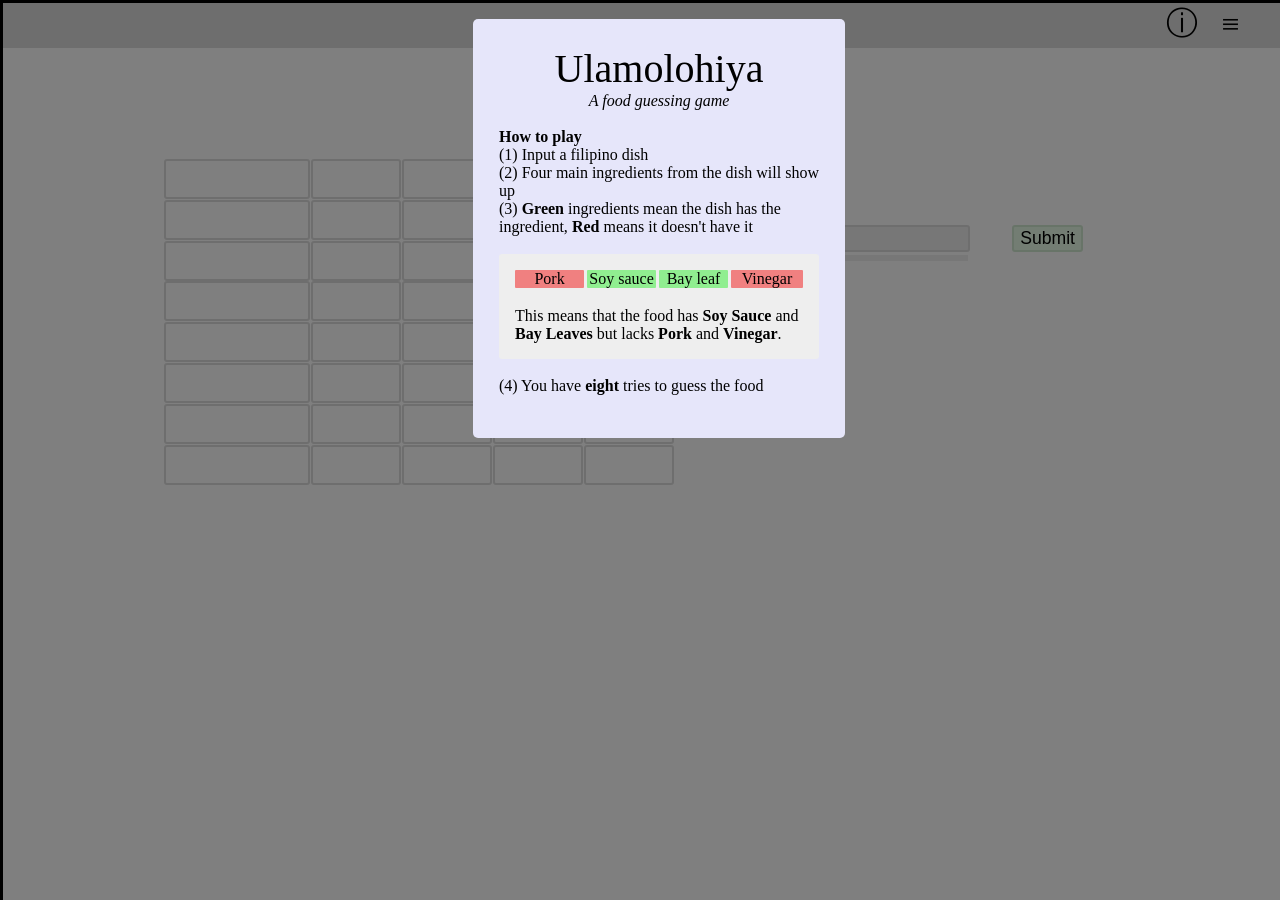
<file: index.html>
<!DOCTYPE html>
<html>
<head>
	<title>Ulamolohiya</title>
	<meta name="description" content="A game about guessing Filipino dishes via their ingredients">
	<script src="script.js" defer></script>
	<link rel="stylesheet" href="styles.css">
	<link rel="icon" type="image/x-icon" href="favicon.ico">
<meta name="viewport" content="width=device-width, initial-scale=1.0">
</head>
<body>
<header id="topBar">
<button class="topBarButton" id="openHelp" onclick="openHelp()"> ≡ </button>
<button class="topBarButton" id="openInstructions" onclick="openinstructions()"> ⓘ </button>
</header>

<dialog class="wholeScreen" id="instructions" open>
<div id="mainHeading">
<center>
	<span id="Title">Ulamolohiya</span><br>
	<i>A food guessing game</i><br><br>
</center>
	<b>How to play</b><br>
	(1) Input a filipino dish<br>
	(2) Four main ingredients from the dish will show up<br>
	(3) <b>Green</b> ingredients mean the dish has the ingredient, <b>Red</b> means it doesn't have it<br><br>
<section id="examplefood">
<div id="infocontainer"><div class="example" style="background-color: lightcoral;">Pork</div><div class="example" style="background-color: lightgreen;">Soy sauce</div><div class="example" style="background-color: lightgreen;">Bay leaf</div><div class="example" style="background-color: lightcoral;">Vinegar</div></div><br>
This means that the food has <b>Soy Sauce</b> and <b>Bay Leaves</b> but lacks <b>Pork</b> and <b>Vinegar</b>.
</section><br>
	(4) You have <b>eight</b> tries to guess the food<br><br>
</div>
</dialog>

<dialog class="wholeScreen" id="information">
<div id="helpHeading">
	<span id="SubTitle"><b>Need some help...?</span></b><br>Note that <i>adobo</i> and <i>sinigang</i> are both <b>pork</b>, and <i>nilaga</i> is <b>beef</b>.<br>Also, <i>ginataan</i> is the <b>squash kind</b>, so there's no meat.
<br><br>
A strategy you can employ is to rule out the four main meats, being <b>pork</b>, <b>beef</b>, <b>chicken</b>, and <b>fish</b>.<br>
You can also try ruling out various clusters of food like those predominantly with <b>soy sauce</b> or <b>tomato sauce</b>.
</div>
</dialog>
<div id="playField">
<center><span id="SubTitle"><img src="favicon.ico"> Ulamolohiya</span><br><br></center>
<section id="resultSection">
<center>
<p id="answerbox">.</p>
<p id="demo">&nbsp;</p>
</center>
</section>
<center>
<section id="answerSection">
<section id="inputSection">
<input type="text" id="answer" list="john" placeholder="food"><br>
<div id="foodList">john</div><br>
</section>
<button id="answerbutton" onclick="input(0)"> Submit </button>

</center>
</section>
</div>

</body>
</html>
</file>
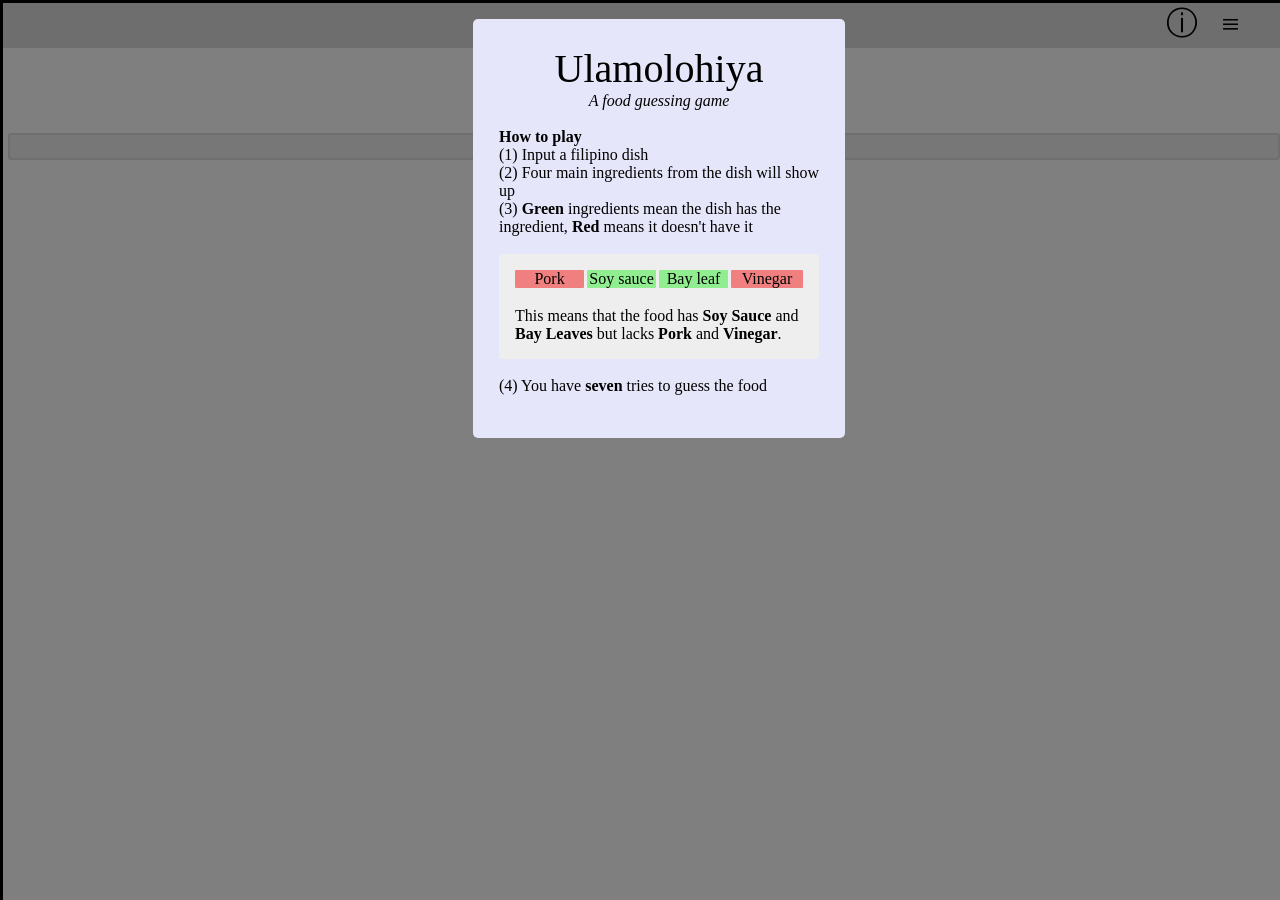
<file: newweb.html>
<!DOCTYPE html>
<html>
<head>
	<script src="script.js" defer></script>
	<link rel="stylesheet" href="styles.css">
<meta name="viewport" content="width=device-width, initial-scale=1.0">
</head>
<body>
<header id="topBar">
<button class="topBarButton" id="openHelp" onclick="openHelp()"> ≡ </button>
<button class="topBarButton" id="openInstructions" onclick="openinstructions()"> ⓘ </button>
</header>
<dialog class="wholeScreen" id="instructions" open>
<div id="mainHeading">
<center>
	<span id="Title">Ulamolohiya</span><br>
	<i>A food guessing game</i><br><br>
</center>
	<b>How to play</b><br>
	(1) Input a filipino dish<br>
	(2) Four main ingredients from the dish will show up<br>
	(3) <b>Green</b> ingredients mean the dish has the ingredient, <b>Red</b> means it doesn't have it<br><br>
<section id="examplefood">
<div id="infocontainer"><div class="example" style="background-color: lightcoral;">Pork</div><div class="example" style="background-color: lightgreen;">Soy sauce</div><div class="example" style="background-color: lightgreen;">Bay leaf</div><div class="example" style="background-color: lightcoral;">Vinegar</div></div><br>
This means that the food has <b>Soy Sauce</b> and <b>Bay Leaves</b> but lacks <b>Pork</b> and <b>Vinegar</b>.
</section><br>
	(4) You have <b>seven</b> tries to guess the food<br><br>
</div>
</dialog>
<dialog class="wholeScreen" id="information">
<div id="helpHeading">
	<span id="SubTitle"><b>Need some help...?</span></b><br>Note that <i>adobo</i> and <i>sinigang</i> are both <b>pork</b>, and <i>nilaga</i> is <b>beef</b>.<br>Also, <i>ginataan</i> is the <b>squash kind</b>, so there's no meat.
<br><br>
A strategy you can employ is to rule out the four main meats, being <b>pork</b>, <b>beef</b>, <b>chicken</b>, and <b>fish</b>.<br>
You can also try ruling out various clusters of food like those predominantly with <b>soy sauce</b> or <b>tomato sauce</b>.
</p>
<i>Still need help...?<br>Here's the full list of supported food.<br><br></i>
<div id="food">.</div>
</div>
</dialog>

<section id="answerHeading">
<center>
<span id="SubTitle">Ulamolohiya</span><br><br>
<p id="answerbox">.</p>
<p id="demo">&nbsp;</p>
<input type="text" id="answer" list="food"><br>
<button id="answerbutton" onclick="input(answer.value)"> Submit </button><br><br>
</center>
</section>
</body>
</html>
</file>
<file: styles.css>
#mainHeading {
	background-color:Lavender;
	color:Black;
	padding:2%;
	width:25%;
	margin:auto;
	border-radius:5px;
}

.foodOption {
	min-height:2.3em; /*2.3em if easy mode 1.4em if hard*/
	font-size:1em;
	width:100%;
	display:none;
	border-style:none;
	text-align:left;
	height:auto;
	padding:0px;
	border-width:0px;
}

.foodTitle {
	font-weight:bold;
	font-size:1em;
	font-family:Georgia;
}

.foodDesc {
	font-style:oblique;
	font-size:0.6em;
}

.wholeScreen {
	width:100%;
	background-color:rgba(0,0,0,0.5);
	height:100%;
	outline-width:0px;
	margin-top:0px;
	position:fixed;
	top:0px;
}

#helpHeading {
	background-color:#E6FAE6;
	color:Black;
	padding:2%;
	width:25%;
	margin:auto;
	border-radius:5px;
}

#Title {
	font-family:Georgia;
	font-size:2.5em;
}

#playField {
	background-color:#FFFFFF;
	padding-top:6em;
	width:100%;
}

#resultSection {
	background-color:#FFFFFF;
	width:40%;
	margin-left:12.5%;
	margin-right:5%;
	float:left;
}


#answerSection {
	background-color:#FFFFFF;
	width:30%;
	margin-right:12.5%;
	padding-top:5em;
	float:left;
}

#inputSection {
	background-color:#FFFFFF;
	width:60%;
	margin-right:5%;
	padding-bottom:5%;
	border-radius:5px;
	float:left;
}

#foodList {
	background-color:#EEEEEE;
	border:1.6px;
	border-style:solid;
	border-color:#EEEEEE;
	margin-top:0.2em;
	max-height:10em;
	padding:2px;
	overflow:auto;
	text-align:left;
	width:100%;
}

#answer {
	font-size:1.1em;
	border-radius:3px;
	background-color:#EEEEEE;
	border-color:#DDDDDD;
	border-style:solid;
	text-align:left;
	width:100%;
}

#answerbutton {
	font-size:1.1em;
	border-radius:3px;
	background-color:#E6FAE6;
	border-color:#D1E8D1;
	border-style:solid;
	text-align:center;
}

#SubTitle {
	font-family:Georgia;
	font-size:1.25em;
}

#container {
	display:grid;
	align-content:center;
	column-gap:1%;
	grid-template-columns: 28% 17% 17% 17% 17%;
	vertical-align:middle;
	width:100%;
	margin-bottom:0.3em;
	height:2.25em;
}

#topBar {
	width:96%;	
	height:48px;
	background-color:#DDDDDD;
	top:0px;
	left:0px;
	position:absolute;
	padding-left:2%;
	padding-right:2%;
}

#food {
	background-color:#FFFFFF;
	border-radius:3px;
	padding-left:2em;
	overflow:auto;
	height:11em;
}

#examplefood {
	background-color:#EEEEEE;
	border-radius:3px;
	padding:1em;
}

#infocontainer {
	display:grid;
	column-gap:1%;
	text-align:center;
	grid-template-columns: 24% 24% 24% 25%;
	vertical-align:middle;
	width:100%;
	margin-bottom:1px;
}

.topBarButton{
	height:48px;
	width:48px;
	font-size:2em;
	background-color:rgba(0,0,0,0);
	border:0px;
	float:right;
	font-family:Monospaced;
}

.foodholder{
	background-color:#FFFFFF;
	outline-style:solid;
	outline-width:2px;
	outline-color:#DDDDDD;
	border-radius:1px;
	overflow-wrap:anywhere;
	height:inherit;
	align-content:center;
}

.example{
	background-color:#FFFFFF;
	border-radius:1px;
	overflow-wrap:anywhere;
}

body {
	color:Black;
	font-family:Tahoma;
}

@media only screen and (max-width: 985px) {
	#playField {
		padding-top:4em;
	}
	#container {
		width:100%;
		column-gap:2%;
		grid-template-columns: 16% 19% 19% 19% 19%;
		font-size:3.35vw;
		height:9vw;
		margin-bottom:1.5vw;
	}
	#resultSection {
		width:100%;
		margin-left:0px;
		margin-right:0px;
	}
	#answerSection {
		padding-top:0em;
		width:100%;
	}
	#inputSection {
		width:60%;
		margin-left:5%;
	}
	#mainHeading {
		width:88%;
		margin:0px;
	}
	#helpHeading {
		width:88%;
		margin:0px;
	}
	#foodList {
		max-height:5.3em;
	}
}
</file>
